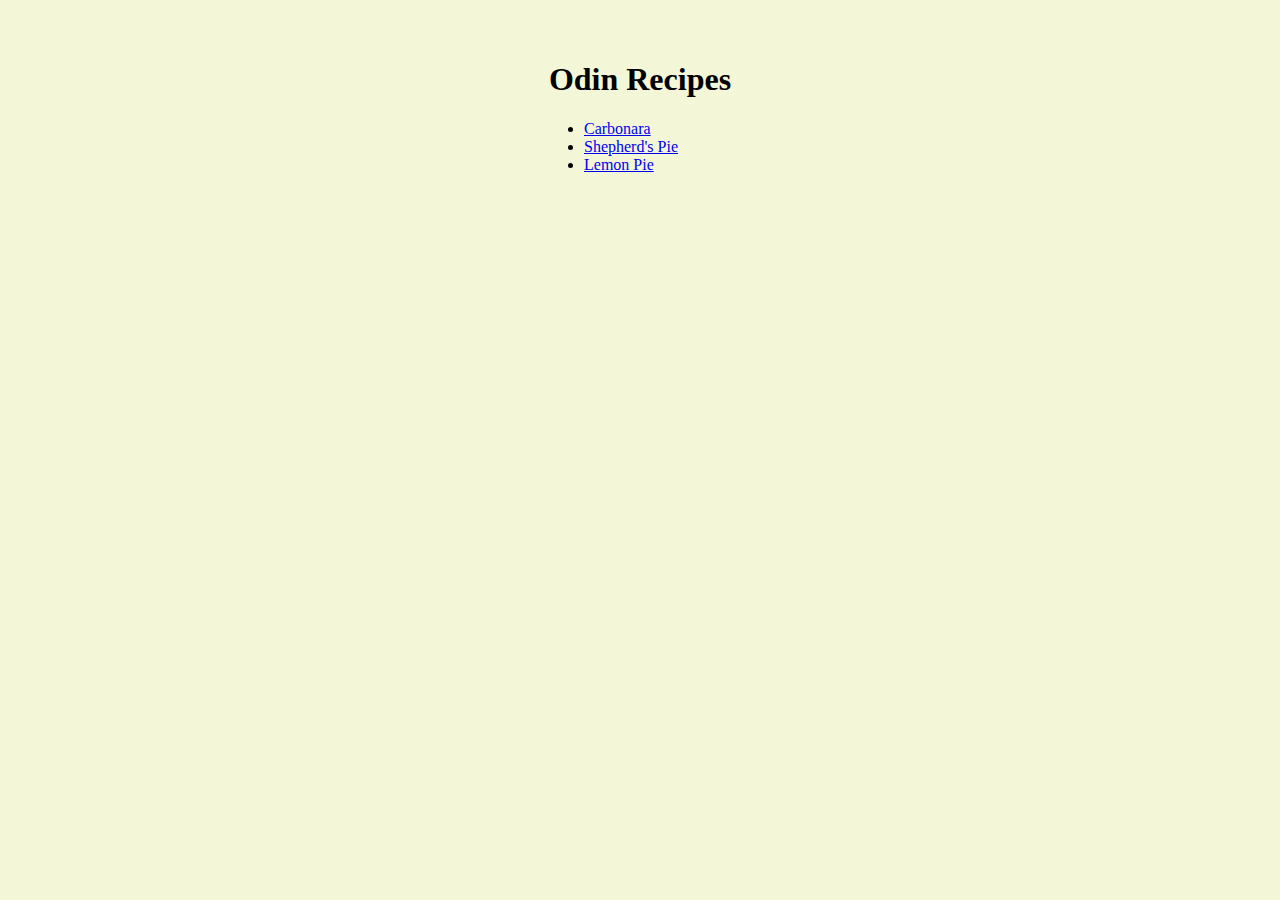
<file: index.html>
<!DOCTYPE html>
<html lang="en">
<head>
    <meta charset="UTF-8">
    <meta name="viewport" content="width=device-width, initial-scale=1.0">
    <title>Odin Recipes</title>
    <link rel="stylesheet" href="style.css">
</head>
<body>
    <h1>Odin Recipes</h1>
    <ul id="homepage-ul">
        <li><a href="recipes/carbonara.html">Carbonara</a></li>
        <li><a href="recipes/shepherds-pie.html">Shepherd's Pie</a></li>
        <li><a href="recipes/lemon-pie.html">Lemon Pie</a></li>
    </ul>
</body>
</html>
</file>
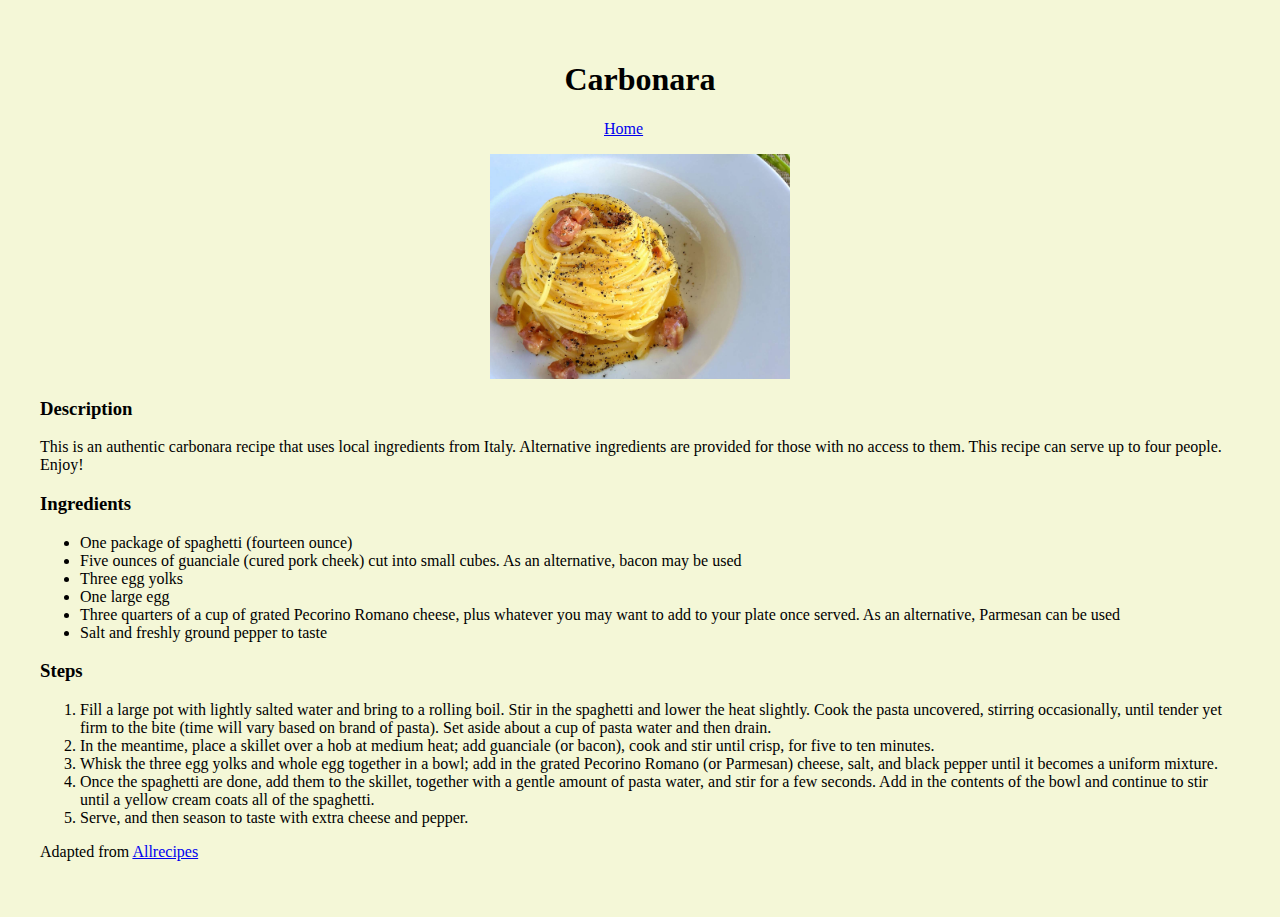
<file: recipes/carbonara.html>
<!DOCTYPE html>
<html lang="en">
<head>
    <meta charset="UTF-8">
    <meta name="viewport" content="width=device-width, initial-scale=1.0">
    <title>Carbonara</title>
    <link rel="stylesheet" href="../style.css">
</head>
<body>
    <div>
        <h1>Carbonara</h1>
        <a class="home" href="../index.html">Home</a>
    </div>

    <img class="recipe-img" src="../images/carbonara.jpg" alt="A Carbonara Plate" width="300">

    <h3>Description</h3>
    <p>This is an authentic carbonara recipe that uses local ingredients from Italy. Alternative ingredients are provided
        for those with no access to them. This recipe can serve up to four people. Enjoy!
    </p>

    <h3>Ingredients</h3>
    <ul>
        <li>One package of spaghetti (fourteen ounce)</li>
        <li>Five ounces of guanciale (cured pork cheek) cut into small cubes.
            As an alternative, bacon may be used
        </li>
        <li>Three egg yolks</li>
        <li>One large egg</li>
        <li>Three quarters of a cup of grated Pecorino Romano cheese, plus whatever you may want to add 
            to your plate once served. As an alternative, Parmesan can be used
        </li>
        <li>Salt and freshly ground pepper to taste</li>
    </ul>

    <h3>Steps</h3>
    <ol>
        <li>Fill a large pot with lightly salted water and bring to a rolling boil.
            Stir in the spaghetti and lower the heat slightly. Cook the pasta uncovered, stirring occasionally, until
            tender yet firm to the bite (time will vary based on brand of pasta). Set aside about a cup of pasta water
            and then drain.
        </li>
        <li>In the meantime, place a skillet over a hob at medium heat; add guanciale (or bacon), cook and stir until
            crisp, for five to ten minutes.
        </li>
        <li>Whisk the three egg yolks and whole egg together in a bowl; add in the grated Pecorino Romano (or Parmesan)
            cheese, salt, and black pepper until it becomes a uniform mixture.
        </li>
        <li>Once the spaghetti are done, add them to the skillet, together with a gentle amount of pasta water, and
            stir for a few seconds. Add in the contents of the bowl and continue to stir until a yellow cream coats
            all of the spaghetti.
        </li>
        <li>Serve, and then season to taste with extra cheese and pepper.</li>
    </ol>

    <p>Adapted from <a href="https://www.allrecipes.com/recipe/257380/spaghetti-alla-carbonara-tradizionali/"
        target="_blank" rel="noopener noreferrer">Allrecipes</a>
    </p>
</body>
</html>
</file>
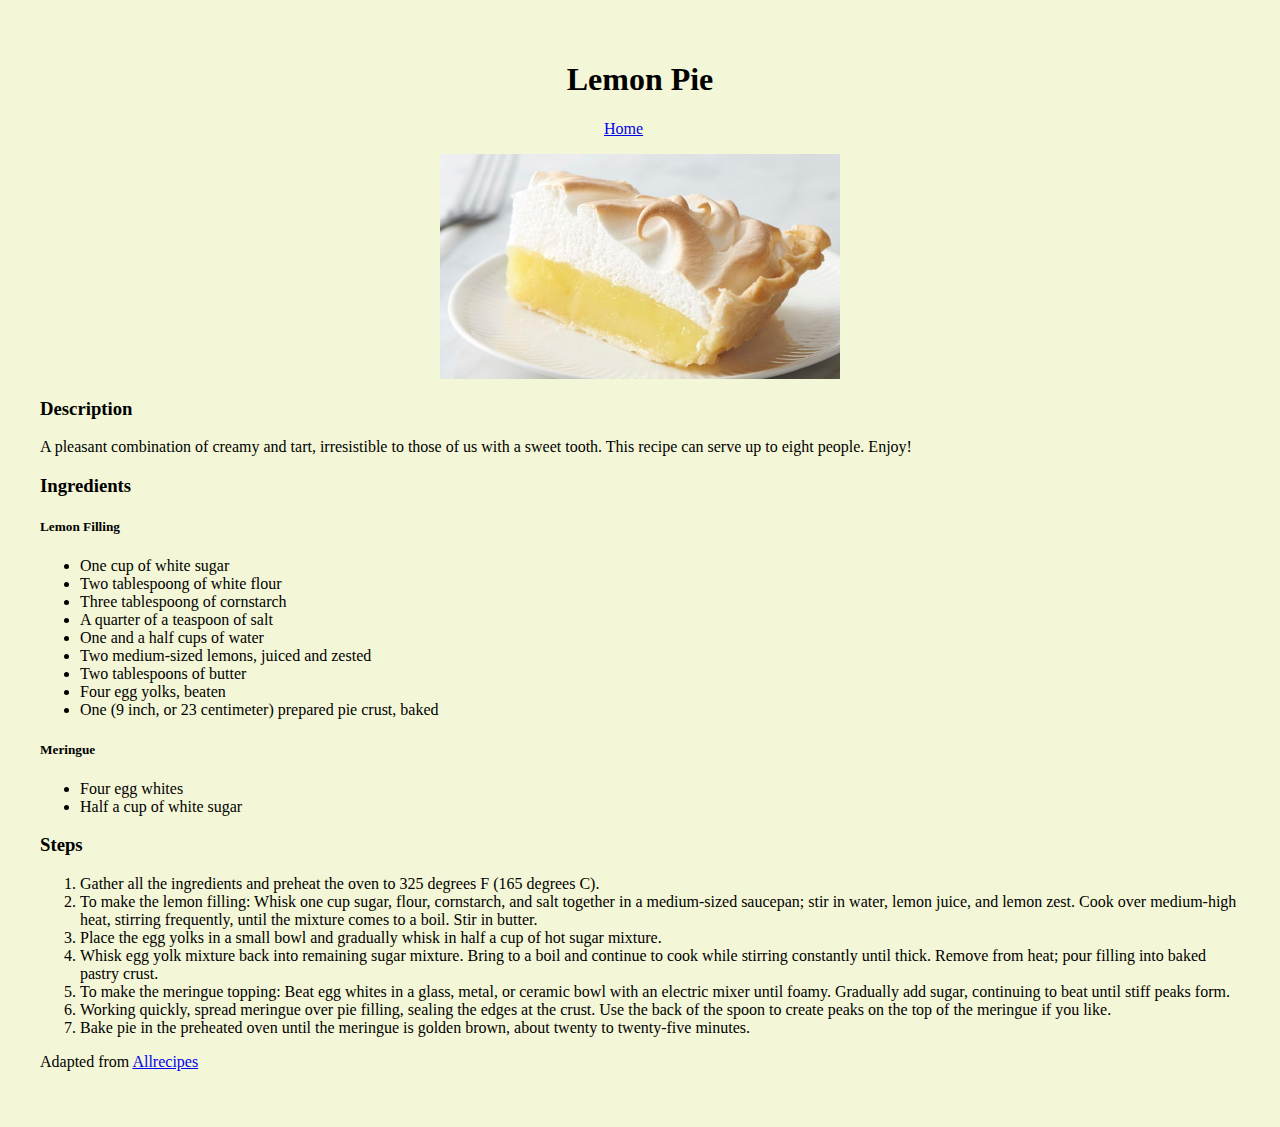
<file: recipes/lemon-pie.html>
<!DOCTYPE html>
<html lang="en">
<head>
    <meta charset="UTF-8">
    <meta name="viewport" content="width=device-width, initial-scale=1.0">
    <title>Lemon Pie</title>
    <link rel="stylesheet" href="../style.css">
</head>
<body>
    <div>
        <h1>Lemon Pie</h1>
        <a class="home" href="../index.html">Home</a>
    </div>

    <img class="recipe-img" src="../images/lemon-pie.jpeg" alt="A Serving of Lemon Pie" width="400">

    <h3>Description</h3>
    <p>A pleasant combination of creamy and tart, irresistible to those of us with a sweet tooth. 
        This recipe can serve up to eight people. Enjoy!
    </p>

    <h3>Ingredients</h3>
        <h5>Lemon Filling</h5>
            <ul>
                <li>One cup of white sugar</li>
                <li>Two tablespoong of white flour</li>
                <li>Three tablespoong of cornstarch</li>
                <li>A quarter of a teaspoon of salt</li>
                <li>One and a half cups of water</li>
                <li>Two medium-sized lemons, juiced and zested</li>
                <li>Two tablespoons of butter</li>
                <li>Four egg yolks, beaten</li>
                <li>One (9 inch, or 23 centimeter) prepared pie crust, baked</li>
            </ul>

        <h5>Meringue</h5>
            <ul>
                <li>Four egg whites</li>
                <li>Half a cup of white sugar</li>
            </ul>

    <h3>Steps</h3>
    <ol>
        <li>Gather all the ingredients and preheat the oven to 325 degrees F (165 degrees C).</li>
        <li>To make the lemon filling: Whisk one cup sugar, flour, cornstarch, and salt together in a medium-sized saucepan; 
            stir in water, lemon juice, and lemon zest. Cook over medium-high heat, stirring frequently, until the
            mixture comes to a boil. Stir in butter.
        </li>
        <li>Place the egg yolks in a small bowl and gradually whisk in half a cup of hot sugar mixture.</li>
        <li>Whisk egg yolk mixture back into remaining sugar mixture. Bring to a boil and continue to cook while stirring 
            constantly until thick. Remove from heat; pour filling into baked pastry crust.
        </li>
        <li>To make the meringue topping: Beat egg whites in a glass, metal, or ceramic bowl with an electric mixer until 
            foamy. Gradually add sugar, continuing to beat until stiff peaks form.
        </li>
        <li>Working quickly, spread meringue over pie filling, sealing the edges at the crust. Use the back of the spoon 
            to create peaks on the top of the meringue if you like.
        </li>
        <li>Bake pie in the preheated oven until the meringue is golden brown, about twenty to twenty-five minutes.</li>
    </ol>

    <p>Adapted from <a href="https://www.allrecipes.com/recipe/15093/grandmas-lemon-meringue-pie/"
        target="_blank" rel="noopener noreferrer">Allrecipes</a>
    </p>
</body>
</html>
</file>
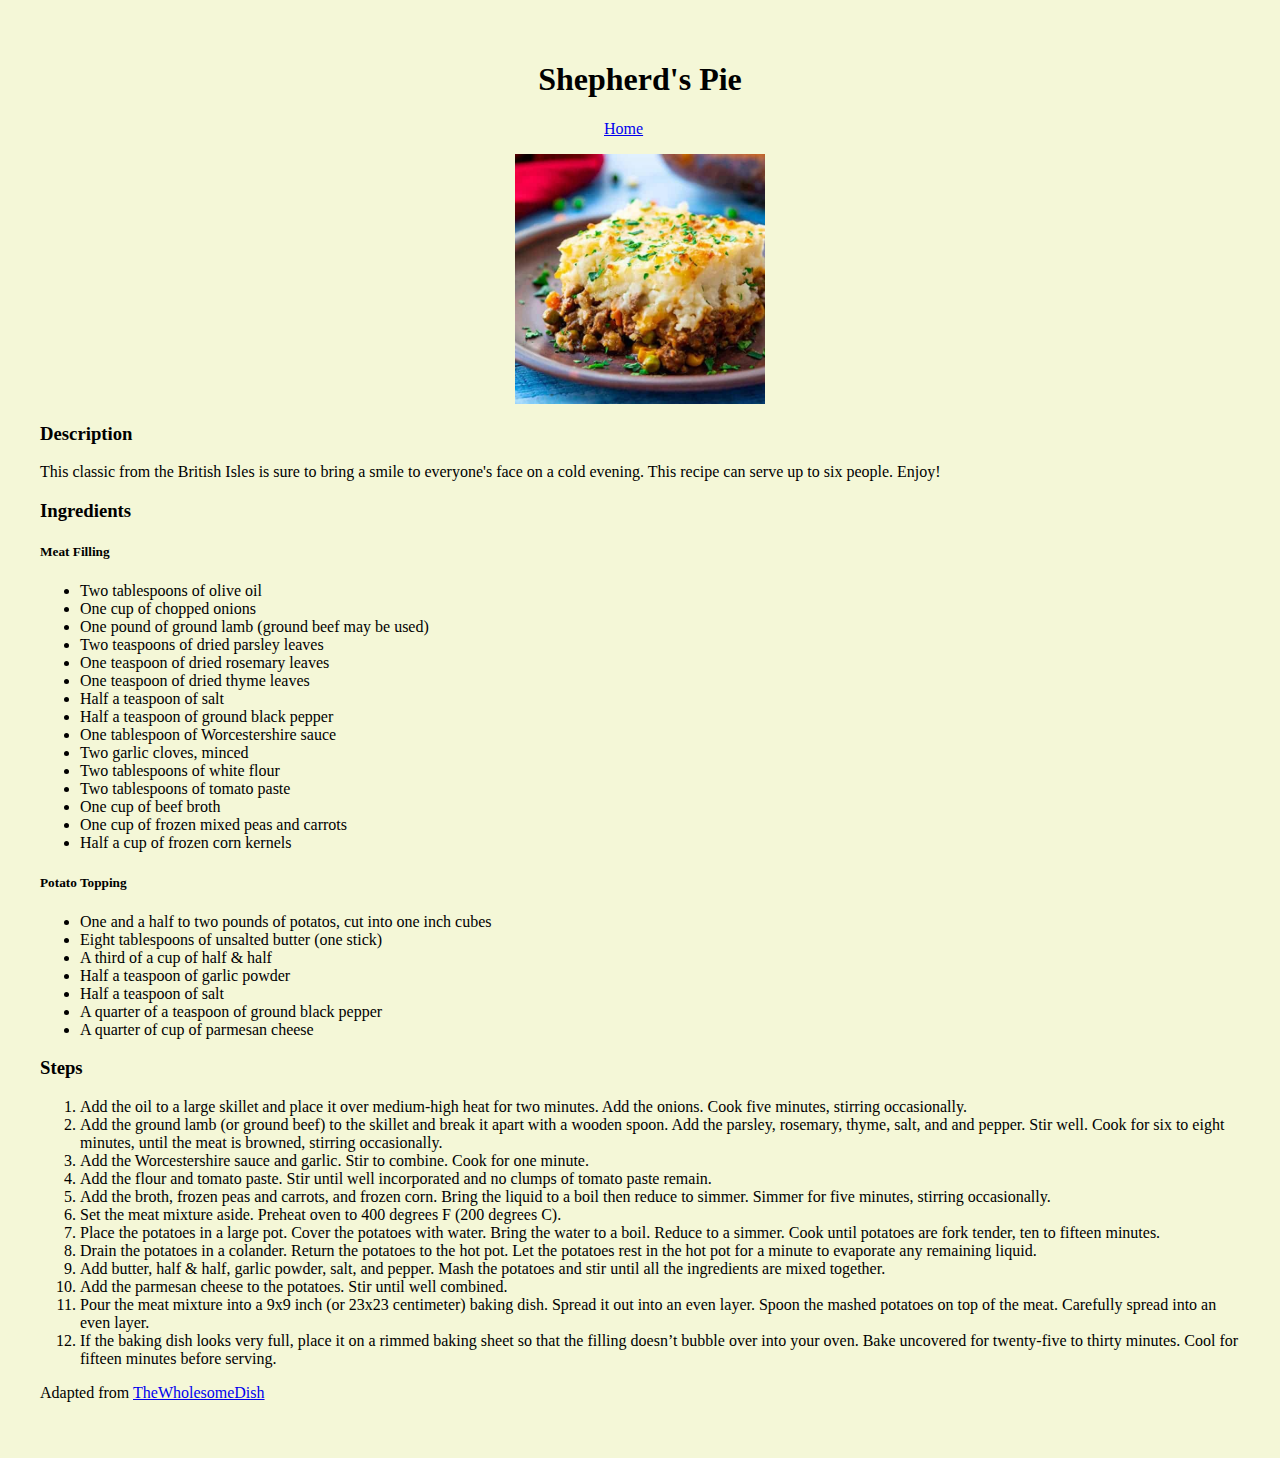
<file: recipes/shepherds-pie.html>
<!DOCTYPE html>
<html lang="en">
<head>
    <meta charset="UTF-8">
    <meta name="viewport" content="width=device-width, initial-scale=1.0">
    <title>Shepherd's Pie</title>
    <link rel="stylesheet" href="../style.css">
</head>
<body>
    <div>
        <h1>Shepherd's Pie</h1>
        <a class="home" href="../index.html">Home</a>
    </div>

    <img class="recipe-img" src="../images/shepherds-pie.jpg" alt="A Shepherd's Pie Plate" width="250">

    <h3>Description</h3>
    <p>This classic from the British Isles is sure to bring a smile to everyone's face on a cold evening.
        This recipe can serve up to six people. Enjoy!
    </p>

    <h3>Ingredients</h3>
        <h5>Meat Filling</h5>
            <ul>
                <li>Two tablespoons of olive oil</li>
                <li>One cup of chopped onions</li>
                <li>One pound of ground lamb (ground beef may be used)</li>
                <li>Two teaspoons of dried parsley leaves</li>
                <li>One teaspoon of dried rosemary leaves</li>
                <li>One teaspoon of dried thyme leaves</li>
                <li>Half a teaspoon of salt</li>
                <li>Half a teaspoon of ground black pepper</li>
                <li>One tablespoon of Worcestershire sauce</li>
                <li>Two garlic cloves, minced</li>
                <li>Two tablespoons of white flour</li>
                <li>Two tablespoons of tomato paste</li>
                <li>One cup of beef broth</li>
                <li>One cup of frozen mixed peas and carrots</li>
                <li>Half a cup of frozen corn kernels</li>
            </ul>

        <h5>Potato Topping</h5>
            <ul>
                <li>One and a half to two pounds of potatos, cut into one inch cubes</li>
                <li>Eight tablespoons of unsalted butter (one stick)</li>
                <li>A third of a cup of half & half</li>
                <li>Half a teaspoon of garlic powder</li>
                <li>Half a teaspoon of salt</li>
                <li>A quarter of a teaspoon of ground black pepper</li>
                <li>A quarter of cup of parmesan cheese</li>
            </ul>

    <h3>Steps</h3>
    <ol>
        <li>Add the oil to a large skillet and place it over medium-high heat for two minutes. Add the onions. 
            Cook five minutes, stirring occasionally.
        </li>
        <li>Add the ground lamb (or ground beef) to the skillet and break it apart with a wooden spoon. Add the parsley, 
            rosemary, thyme, salt, and and pepper. Stir well. Cook for six to eight minutes, until the meat is browned, 
            stirring occasionally.
        </li>
        <li>Add the Worcestershire sauce and garlic. Stir to combine. Cook for one minute.</li>
        <li>Add the flour and tomato paste. Stir until well incorporated and no clumps of tomato paste remain.</li>
        <li>Add the broth, frozen peas and carrots, and frozen corn. Bring the liquid to a boil then reduce to simmer. 
            Simmer for five minutes, stirring occasionally.
        </li>
        <li>Set the meat mixture aside. Preheat oven to 400 degrees F (200 degrees C).</li>
        <li>Place the potatoes in a large pot. Cover the potatoes with water. Bring the water to a boil. Reduce to a 
            simmer. Cook until potatoes are fork tender, ten to fifteen minutes.
        </li>
        <li>Drain the potatoes in a colander. Return the potatoes to the hot pot. Let the potatoes rest in the hot pot 
            for a minute to evaporate any remaining liquid.
        </li>
        <li>Add butter, half & half, garlic powder, salt, and pepper. Mash the potatoes and stir until all the ingredients 
            are mixed together.
        </li>
        <li>Add the parmesan cheese to the potatoes. Stir until well combined.</li>
        <li>Pour the meat mixture into a 9x9 inch (or 23x23 centimeter) baking dish. Spread it out into an even layer. 
            Spoon the mashed potatoes on top of the meat. Carefully spread into an even layer.
        </li>
        <li>If the baking dish looks very full, place it on a rimmed baking sheet so that the filling doesn’t bubble 
            over into your oven. Bake uncovered for twenty-five to thirty minutes. Cool for fifteen minutes before serving.
        </li>
    </ol>

    <p>Adapted from <a href="https://www.thewholesomedish.com/the-best-classic-shepherds-pie/"
        target="_blank" rel="noopener noreferrer">TheWholesomeDish</a>
    </p>
</body>
</html>
</file>
<file: style.css>
body {
    background-color: rgb(244, 247, 215);
    padding: 2em;
    font-family: 'Times New Roman', Times, serif;
}

h1 {
    text-align: center;
}

#homepage-ul{
    margin-left: 42%;
}

.home {
    display: block;
    margin-left: 47%;
}

.recipe-img {
    margin: 1em auto;
    display: block;
}
</file>
